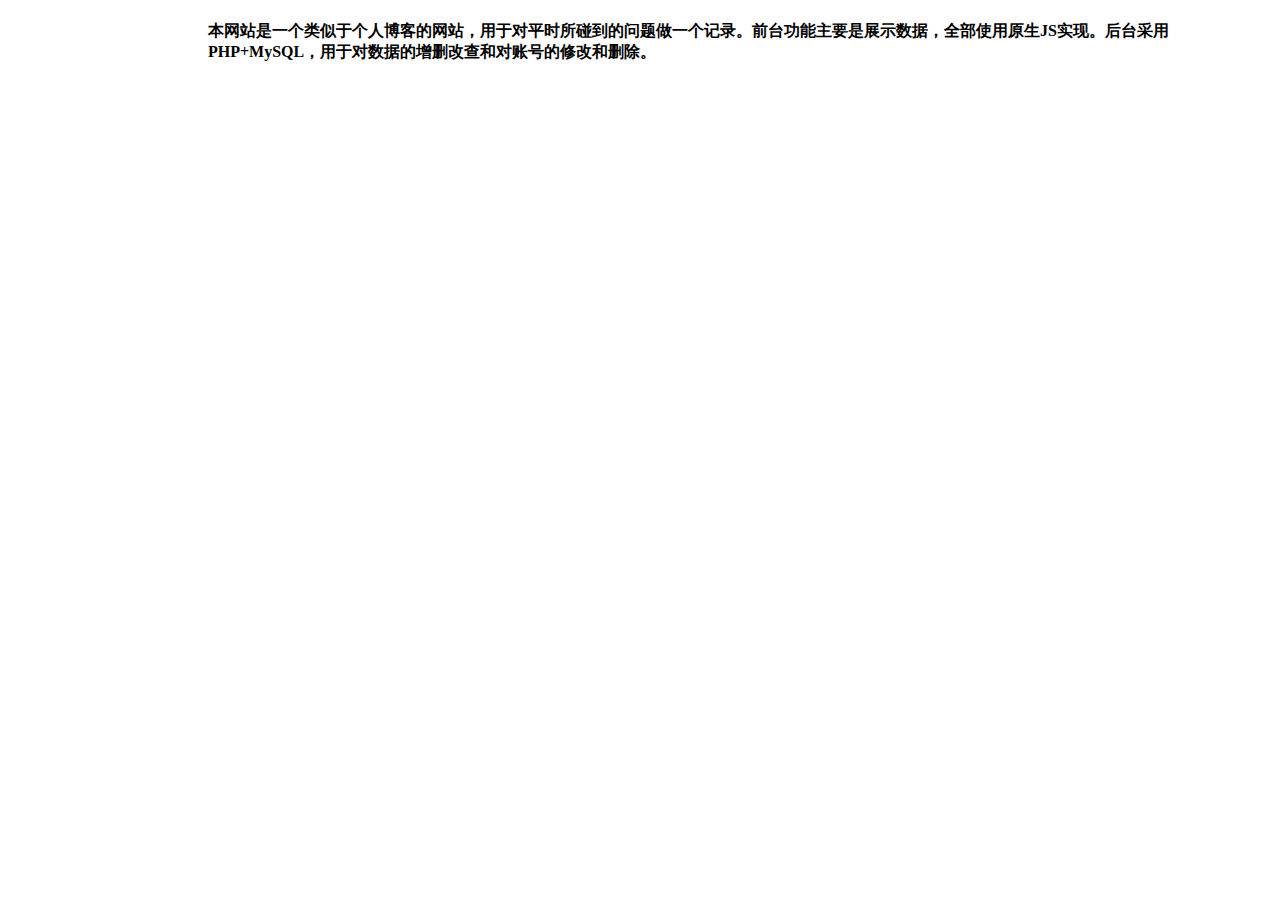
<file: introduce.html>
<!DOCTYPE html>
<html lang="en">
<head>
	<meta charset="UTF-8">
	<title>Document</title>
</head>
<body>
	<div class="introduce" style="margin-left: 200px;">
		<h4>本网站是一个类似于个人博客的网站，用于对平时所碰到的问题做一个记录。前台功能主要是展示数据，全部使用原生JS实现。后台采用PHP+MySQL，用于对数据的增删改查和对账号的修改和删除。</h4>
	</div>
</body>
</html>
</file>
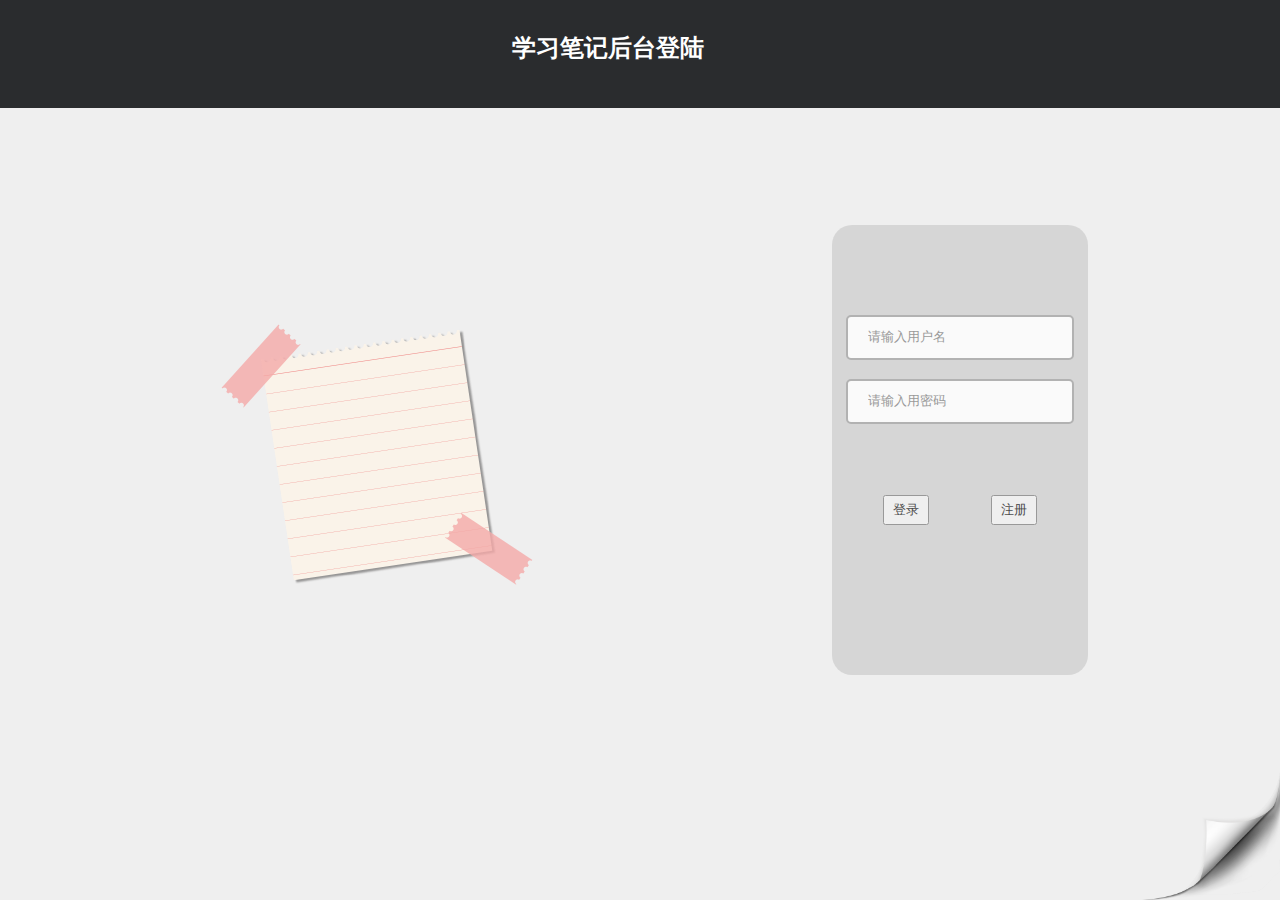
<file: admin/login.html>
<!DOCTYPE html>
<html lang="en">
<head>
	<meta charset="UTF-8">
	<title>登陆页面</title>
	<link rel="stylesheet" href="css/login.css">
</head>
<body>
	<header>
		<div class="title"><h2>学习笔记后台登陆</h2></div>
	</header>
	<div class="loginbox">
			<form method="post" class="loginform" action="confirmation.php">
				<input type="text" name="username" class="inputbox" placeholder="请输入用户名">
				<input type="password" name="password" class="inputbox" placeholder="请输入用密码">
				<div class="wap">
					<input type="submit" value="登录">
					<input type="button" value="注册" id="register">
				</div>
			</form>
	</div>
	<div class="registerbox">
			<form method="post" class="registerform" action="register.php">
				<table style="margin-left: 40px;border-spacing:15px;">
					<tr>
						<td><p>请新建用户名</p></td>
						<td><input type="text" name="registername"></td>
					</tr>
					<tr>
						<td><p>请输入密码</p></td>
						<td><input type="password" class="password"></td>
					</tr>
					<tr>
						<td><p>请确认密码</p></td>
						<td><input type="password" class="repassword" name="registerpassword"></td>
					</tr>
				</table>
				<input type="submit" value="注册">
				<input type="button" value="退出" class="close">
			</form>
		</div>
	<div class="img"></div>
	<div class="rightcorner"></div>
<script src="js/login.js"></script>
</body>
</html>
</file>
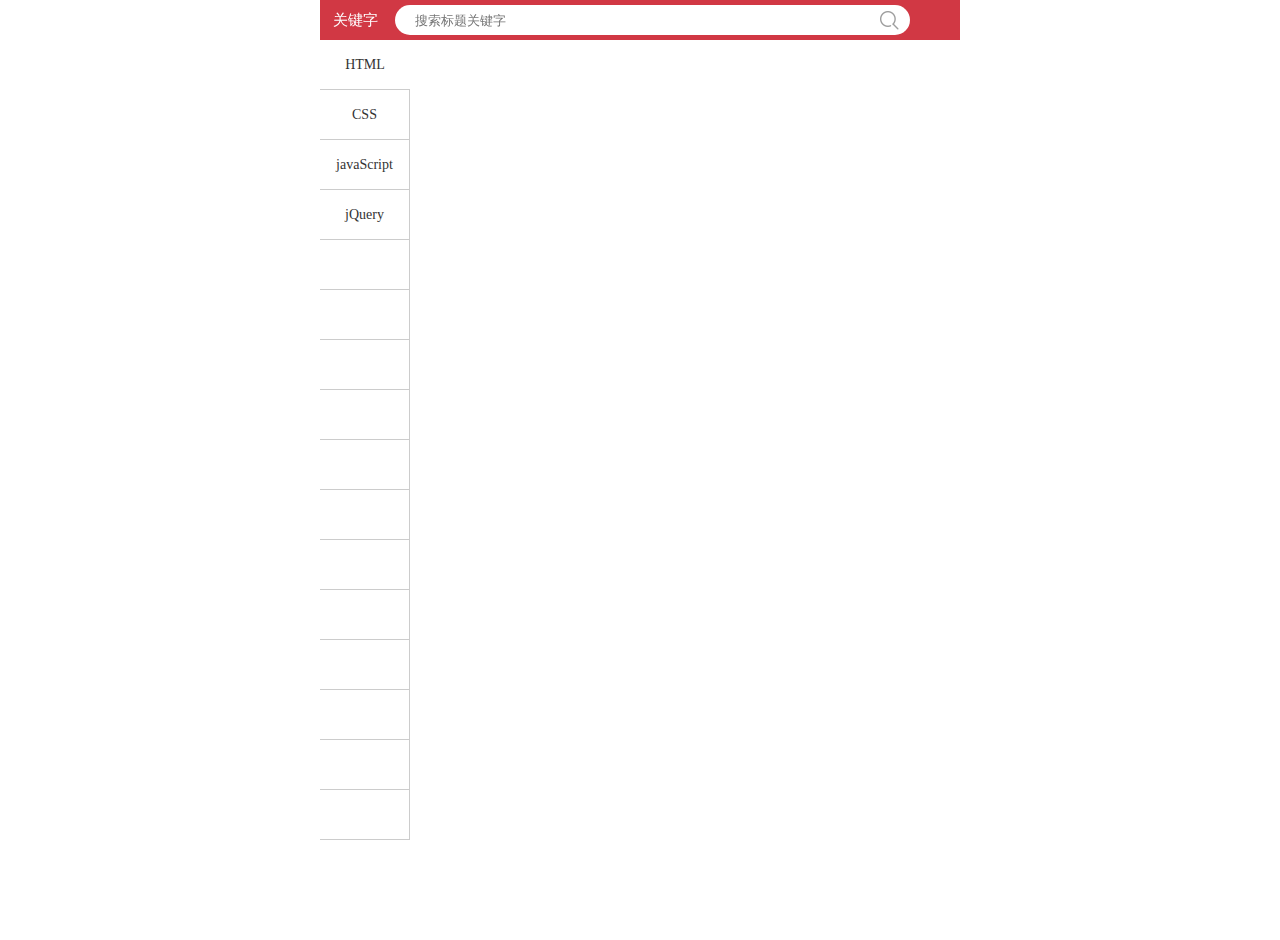
<file: mobile/mobile.html>
<!DOCTYPE html>
<html lang="en">
<head>
	<meta charset="UTF-8">
	<meta name="viewport" content="width=device-width, user-scalable=no, initial-scale=1.0"/>
	<link rel="stylesheet" href="css/reset.css">
	<link rel="stylesheet" href="css/mobile.css">
	<script src="js/tap.js"></script>
	<script src="js/mobile.js"></script>
	<title>Document</title>
</head>
<body>
	<div class="wrapper">
		<header>
			<div class="searchbox">
				<a href="" class="logo">关键字</a>
				<form>
					<input type="search" class="searchinput" placeholder="搜索标题关键字">
					<span class="searchimg"></span>
				</form>
			</div>
		</header>
		<div class="nav">
			<ul>
				<li class="active">HTML</li>
				<li class="">CSS</li>
				<li class="">javaScript</li>
				<li class="">jQuery</li>
				<li></li>
				<li></li>
				<li></li>
				<li></li>
				<li></li>
				<li></li>
				<li></li>
				<li></li>
				<li></li>
				<li></li>
				<li></li>
				<li></li>
			</ul>
		</div>
		<div class="right">

			<div class="content"></div>

		</div>
	</div>
	<div class="control">
		<div class="back"><</div>
		<form action="" class="updatewindow" method="">
			<input type="text" name="id" class="id" style="display:none;">
			<h1>详情<span>如果要修改内容请登录</span></h1>
			<label for=""><span>类型</span><div class="style"></div></label>
			<label for=""><span>标题</span><div class="title"></div></label>
			<label for=""><span>内容</span><div class="text"></div></label>
			<label for=""><span>时间</span><div class="updatetime"></div></label>
			<label for=""><span>用户</span><div class="username"></div></label>
		</form>
	</div>
	<div class="search">
		<div class="back"><</div>
		<div class="content"></div>
	</div>
</body>
</html>
</file>
<file: admin/css/login.css>
*{margin: 0;padding: 0;list-style: none;text-decoration: none;font-family: "微软雅黑";}
body{position: absolute;width: 100%;height: 100%;background: rgb(239,239,239);}
header{width: 100%;height: 12%;background: rgba(42,44,46,1);position: relative;}
.title{position: absolute;width: 20%;height: 40%;color: white;top: 0;bottom: 0;left: 0;right: 0; margin: auto;}
.loginbox{height: 50%;width: 20%; position: absolute;top: 50%;bottom: 50%;left: 65%;margin: auto; background: rgba(204,204,204,1); opacity: .7;border-radius: 20px;}
.inputbox{position: absolute; height: 9%;width: 80%;top: 20%;left: 0;right: 0;margin: auto; border-radius: 5px;border:2px solid #999;outline: 0;padding-left: 20px;}
.inputbox:nth-child(2){margin-top: 25%;}
.inputbox:focus{border-radius: 5px;border:2px solid red;}
.wap{position: absolute;width:60%;height: 30px;right: 0;left: 0;top: 60%;margin:auto;}
.wap input:nth-child(1){position: absolute;width: 30%;height: 100%;left: 0;}
.wap input:nth-child(2){position: absolute;width: 30%;height: 100%;right: 0;}
.registerbox{z-index: 2; position: absolute;top: 0;right: 0;bottom: 0;left: 0;margin: auto;width: 500px;height: 300px;background: white;border-radius: 20px; border: 1px solid #eee; box-shadow: 2px 2px 5px #333333; opacity: 0;transform: scale(0.00,0.00);transition: 1s;}
.registerform{position: absolute;top: 0;right: 0;bottom: 0;left: 0;margin: auto;width: 400px;height: 200px;}
.registerform>input{position: absolute;left: 50%;margin-left: -60px; margin-top: 10px; width: 120px;}
table input{height: 22px;}
.registerform>input:nth-of-type(2){margin-top: 45px;}
.img{width:400px;height: 400px;position: absolute;top:0;bottom: 0;left: 15%;margin: auto;background: url(../images/node.png);background-size: 100%;}
.rightcorner{position: absolute;height: 160px;width: 160px;right: 0;bottom: 0;background: url(../images/login_bg.png);background-size: 100%;}
</file>
<file: mobile/css/mobile.css>
html,body{height: 100%;overflow: hidden}
.wrapper{height: 100%;overflow: hidden;max-width: 640px;min-width: 320px;margin: 0 auto;}
.wrapper>header{position: fixed;width: 100%;height: 40px;left: 0;top: 0;z-index: 100;}
header>.searchbox{width: 100%;max-width: 640px;min-width: 320px;margin: 0 auto; height: 40px;background: rgba(201,21,35,0.85);position: relative;}
.searchbox>.logo{display: block; width: 50px;height: 40px;position: absolute;line-height: 40px;text-align: center;color: #fff; font-size: 15px;left: 10px;}
.searchbox>form{width: 100%;padding-left: 75px;padding-right: 50px;height: 40px;position: relative;}
.searchbox>form>input{width: 100%;height: 30px;border-radius: 15px;margin-top: 5px;padding-left: 20px;}
.searchbox>form>.searchimg{position: absolute;width: 20px;height: 20px;top: 10px;right: 60px;background:url(../image/sprites.png) no-repeat;background-size:200px 200px;background-position:-60px -109px;}
.nav{width: 90px;height: 100%;overflow: hidden;float: left;padding-top: 40px;}
.nav > ul > li{font-family: "Times New Roman"; width: 90px;height: 50px; text-align: center;line-height: 50px;border-right: 1px solid #ccc;border-bottom: 1px solid #ccc;}
.nav > ul > li.active{border-right: none;}
.right{overflow: hidden; height: 100%;padding-top: 40px;}
.content{padding-bottom: 40px;}
table{width: 90%;height: 70px;margin: 0 auto;border: 2px solid #cfcfcf;margin-top: 20px;border-radius: 3px; text-align: center;transform: translateY(20px);opacity: 0;transition: 2s;font-family: "Times New Roman";font-size: 12px;}
table tr:first-child{background: #E9EAEC;height: 40%;}
table tr:last-child td{font-size: 12px;}
table tr:last-child td:last-child{font-size: 18px;font-family: "SimHei";}
table tr td:nth-child(1){width: 8%;}
table tr td:nth-child(2){width: 5%;}
table tr td:nth-child(3){width: 20%;}
table tr td:nth-child(4){width: 43%;}
table tr td:nth-child(5){width: 12%;}
table tr td:nth-child(6){width: 7%;}
table tr td:nth-child(7){width: 5%;}
table:hover{border: 2px solid #505254;}
.control{position: absolute;height: 100%;width: 100%;top: 0;left: 100%;transition: .5s;background: white;z-index: 400;}
.back{width: 100%;height: 40px;background: yellow;font-size: 30px; font-family: "SimHei";line-height: 40px;padding-left: 15px;z-index: 400;}
.updatewindow{width: 100%;height: 100%; background: #FFF;padding: 20px 30px 20px 30px;font: 12px "Helvetica Neue", Helvetica, Arial, sans-serif;color: #888;text-shadow: 1px 1px 1px #FFF;border:1px solid #DDD;border-radius: 5px;}
.updatewindow h1 {font: 25px "Helvetica Neue", Helvetica, Arial, sans-serif;padding: 0px 0px 10px 40px;display: block;border-bottom: 1px solid #DADADA;margin: -10px -30px 30px -30px;color: #888;}
.updatewindow h1>span {display: block;font-size: 11px;}
.updatewindow label {display: block;margin: 0px 0px 5px ;}
.updatewindow label>span {float: left;width: 20%;text-align: right;padding-right: 10px;margin-top: 10px;color: #333;font-family: "Helvetica Neue", Helvetica, Arial, sans-serif;font-weight: bold;}
.updatewindow label>div{margin-left: 20%;color: #888;height: 20px;line-height:15px;margin-bottom: 16px;margin-right: 6px;padding: 10px 0px 5px 5px;width: 70%;}
.search{position: absolute;overflow: hidden;height: 100%;width: 100%;top: 0;left: 100%;transition: .5s;background: white;z-index: 200;}
.search>.back{position: absolute;}
.search>.content{padding-top: 40px;}
</file>
